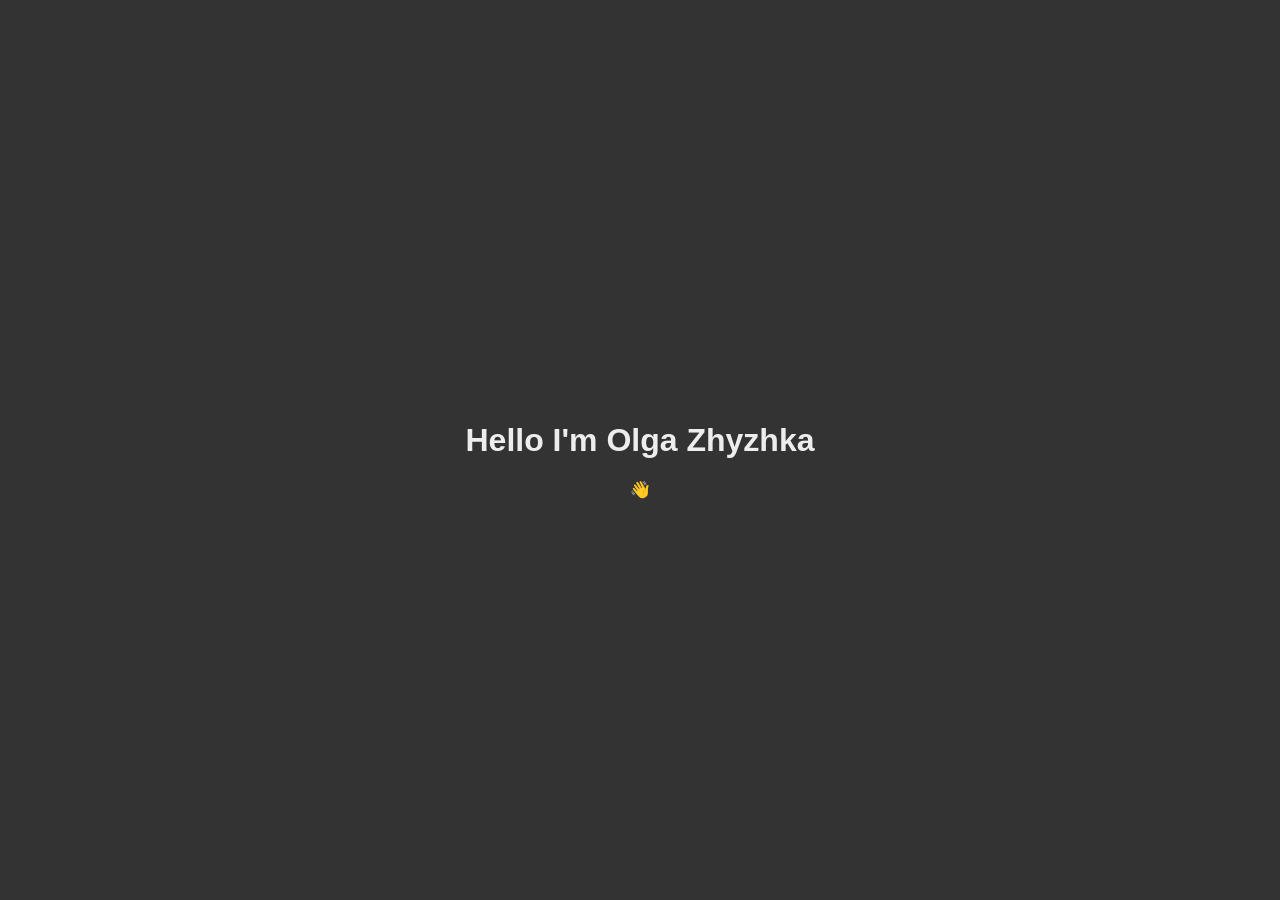
<file: index.html>
<!doctype html><html lang="en"><head><meta charset="UTF-8"/><meta http-equiv="X-UA-Compatible" content="IE=edge"/><meta name="viewport" content="width=device-width,initial-scale=1"/><title></title><link rel="preconnect" href="https://fonts.googleapis.com"/><link rel="preconnect" href="https://fonts.gstatic.com" crossorigin/><link href="https://fonts.googleapis.com/css2?family=Nunito+Sans:ital,wght@0,300;0,400;0,600;0,700;0,800;0,900;1,300;1,400;1,600;1,700;1,800;1,900&display=swap" rel="stylesheet"/><script defer="defer" src="js/app.js"></script><link href="css/main.b8c5ba50de60f61d71cf.css" rel="stylesheet"></head><body><h1>Hello I'm Olga Zhyzhka </h1><span class="anim">👋</span></body></html>
</file>
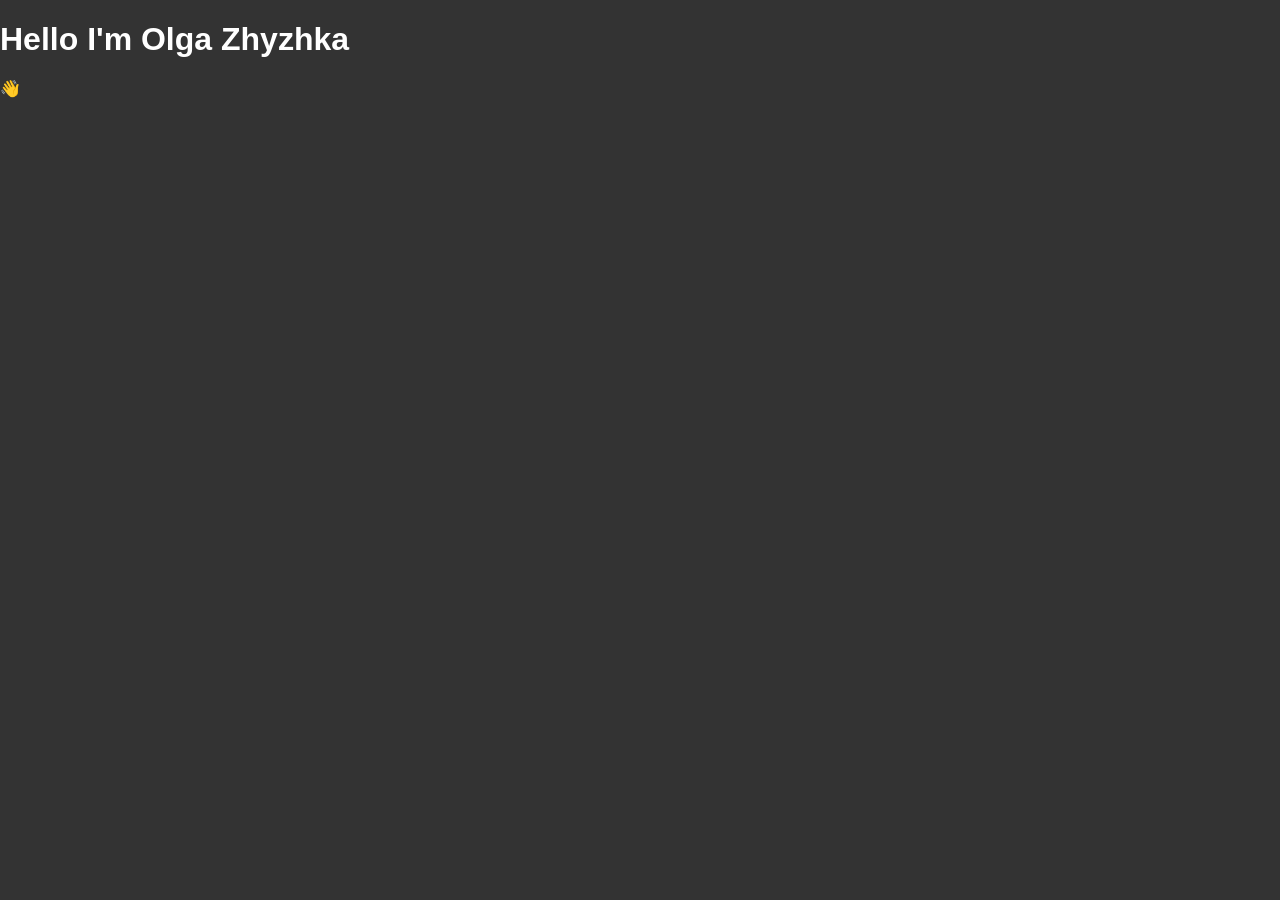
<file: public/index.html>
<!doctype html><html lang="en"><head><meta charset="UTF-8"/><meta http-equiv="X-UA-Compatible" content="IE=edge"/><meta name="viewport" content="width=device-width,initial-scale=1"/><title></title><link rel="preconnect" href="https://fonts.googleapis.com"/><link rel="preconnect" href="https://fonts.gstatic.com" crossorigin/><link href="https://fonts.googleapis.com/css2?family=Nunito+Sans:ital,wght@0,300;0,400;0,600;0,700;0,800;0,900;1,300;1,400;1,600;1,700;1,800;1,900&display=swap" rel="stylesheet"/><script defer="defer" src="js/app.js"></script><link href="css/main.b8c5ba50de60f61d71cf.css" rel="stylesheet"></head><body><h1>Hello I'm Olga Zhyzhka </h1></body></html>👋
</file>
<file: css/main.b8c5ba50de60f61d71cf.css>
:root{text-size-adjust:100%;-webkit-overflow-scrolling:auto;-webkit-touch-callout:none;line-height:1.15;overflow-y:auto}body{font-smooth:antialiased;margin:0;text-rendering:optimizeLegibility}body,html{min-height:100%}body *{-webkit-tap-highlight-color:rgba(255,255,255,0);-webkit-focus-ring-color:hsla(0,0%,100%,0);outline:none}*,:after,:before{box-sizing:border-box}a,img{-webkit-touch-callout:none;user-select:none}article,aside,figcaption,figure,footer,header,main,nav,section{display:block}figure{margin-bottom:1.5rem;margin-top:0}h1{font-size:2em;margin:.67em 0}hr{box-sizing:content-box;height:0;overflow:visible}pre{font-family:monospace,monospace;font-size:1em}abbr[title]{border-bottom:none;text-decoration:underline;text-decoration:underline dotted}b,strong{font-weight:bolder}code,kbd,samp{font-family:monospace,monospace;font-size:1em}small{font-size:80%}sub,sup{font-size:75%;line-height:0;position:relative;vertical-align:baseline}sub{bottom:-.25em}sup{top:-.5em}img,picture{border:0;height:auto;max-width:100%;vertical-align:bottom}button,input,optgroup,select,textarea{font-family:inherit;font-size:100%;line-height:1.15;margin:0}button,select{text-transform:none}[type=button],[type=reset],[type=submit],button{-webkit-appearance:button}[type=button]::-moz-focus-inner,[type=reset]::-moz-focus-inner,[type=submit]::-moz-focus-inner,button::-moz-focus-inner{border-style:none;padding:0}[type=button]:-moz-focusring,[type=reset]:-moz-focusring,[type=submit]:-moz-focusring,button:-moz-focusring{outline:1px dotted ButtonText}fieldset{padding:.35em .75em .625em}legend{box-sizing:border-box;color:inherit;display:table;max-width:100%;padding:0;white-space:normal}progress{vertical-align:baseline}textarea{overflow:auto}[type=number]::-webkit-inner-spin-button,[type=number]::-webkit-outer-spin-button{height:auto}[type=search]{-webkit-appearance:textfield;outline-offset:-2px}[type=search]::-webkit-search-decoration{-webkit-appearance:none}::-webkit-file-upload-button{-webkit-appearance:button;font:inherit}details{display:block}audio,video{display:inline-block}audio:not([controls]){display:none;height:0}summary{display:list-item}canvas{display:inline-block}svg:not(:root){overflow:hidden}[hidden]{display:none}.container{margin:0 auto;max-width:100%;padding-left:15px;padding-right:15px}@media screen and (min-width:1440px){.container{max-width:1240px}}.row{display:flex;flex-wrap:wrap;margin-left:-15px;margin-right:-15px}.row>.col,.row>[class*=col-]{min-height:1px;padding-left:15px;padding-right:15px;width:100%}.row-flush{margin-left:0;margin-right:0}.row-flush>.col,.row-flush>[class*=col-]{padding-left:0;padding-right:0}.row-start{justify-content:flex-start}.row-center{justify-content:center}.row-end{justify-content:flex-end}.row-around{justify-content:space-around}.row-between{justify-content:space-between}.row-align-center{align-items:center}@media screen and (min-width:428px){.row_xs-start{justify-content:flex-start}.row_xs-center{justify-content:center}.row_xs-end{justify-content:flex-end}.row_xs-around{justify-content:space-around}.row_xs-between{justify-content:space-between}.row_xs-align-center{align-items:center}}@media screen and (min-width:576px){.row_sm-start{justify-content:flex-start}.row_sm-center{justify-content:center}.row_sm-end{justify-content:flex-end}.row_sm-around{justify-content:space-around}.row_sm-between{justify-content:space-between}.row_sm-align-center{align-items:center}}@media screen and (min-width:768px){.row_md-start{justify-content:flex-start}.row_md-center{justify-content:center}.row_md-end{justify-content:flex-end}.row_md-around{justify-content:space-around}.row_md-between{justify-content:space-between}.row_md-align-center{align-items:center}}@media screen and (min-width:992px){.row_lg-start{justify-content:flex-start}.row_lg-center{justify-content:center}.row_lg-end{justify-content:flex-end}.row_lg-around{justify-content:space-around}.row_lg-between{justify-content:space-between}.row_lg-align-center{align-items:center}}@media screen and (min-width:1200px){.row_xl-start{justify-content:flex-start}.row_xl-center{justify-content:center}.row_xl-end{justify-content:flex-end}.row_xl-around{justify-content:space-around}.row_xl-between{justify-content:space-between}.row_xl-align-center{align-items:center}}@media screen and (min-width:1440px){.row_xxl-start{justify-content:flex-start}.row_xxl-center{justify-content:center}.row_xxl-end{justify-content:flex-end}.row_xxl-around{justify-content:space-around}.row_xxl-between{justify-content:space-between}.row_xxl-align-center{align-items:center}}.offset-0{margin-left:0}.order-1{order:1}.offset-1{margin-left:8.3333333333%}.order-2{order:2}.offset-2{margin-left:16.6666666667%}.order-3{order:3}.offset-3{margin-left:25%}.order-4{order:4}.offset-4{margin-left:33.3333333333%}.order-5{order:5}.offset-5{margin-left:41.6666666667%}.order-6{order:6}.offset-6{margin-left:50%}.order-7{order:7}.offset-7{margin-left:58.3333333333%}.order-8{order:8}.offset-8{margin-left:66.6666666667%}.order-9{order:9}.offset-9{margin-left:75%}.order-10{order:10}.offset-10{margin-left:83.3333333333%}.order-11{order:11}.offset-11{margin-left:91.6666666667%}.order-12{order:12}.offset-12{margin-left:100%}@media screen and (min-width:428px){.offset_xs-0{margin-left:0}.order_xs-1{order:1}.offset_xs-1{margin-left:8.3333333333%}.order_xs-2{order:2}.offset_xs-2{margin-left:16.6666666667%}.order_xs-3{order:3}.offset_xs-3{margin-left:25%}.order_xs-4{order:4}.offset_xs-4{margin-left:33.3333333333%}.order_xs-5{order:5}.offset_xs-5{margin-left:41.6666666667%}.order_xs-6{order:6}.offset_xs-6{margin-left:50%}.order_xs-7{order:7}.offset_xs-7{margin-left:58.3333333333%}.order_xs-8{order:8}.offset_xs-8{margin-left:66.6666666667%}.order_xs-9{order:9}.offset_xs-9{margin-left:75%}.order_xs-10{order:10}.offset_xs-10{margin-left:83.3333333333%}.order_xs-11{order:11}.offset_xs-11{margin-left:91.6666666667%}.order_xs-12{order:12}.offset_xs-12{margin-left:100%}}@media screen and (min-width:576px){.offset_sm-0{margin-left:0}.order_sm-1{order:1}.offset_sm-1{margin-left:8.3333333333%}.order_sm-2{order:2}.offset_sm-2{margin-left:16.6666666667%}.order_sm-3{order:3}.offset_sm-3{margin-left:25%}.order_sm-4{order:4}.offset_sm-4{margin-left:33.3333333333%}.order_sm-5{order:5}.offset_sm-5{margin-left:41.6666666667%}.order_sm-6{order:6}.offset_sm-6{margin-left:50%}.order_sm-7{order:7}.offset_sm-7{margin-left:58.3333333333%}.order_sm-8{order:8}.offset_sm-8{margin-left:66.6666666667%}.order_sm-9{order:9}.offset_sm-9{margin-left:75%}.order_sm-10{order:10}.offset_sm-10{margin-left:83.3333333333%}.order_sm-11{order:11}.offset_sm-11{margin-left:91.6666666667%}.order_sm-12{order:12}.offset_sm-12{margin-left:100%}}@media screen and (min-width:768px){.offset_md-0{margin-left:0}.order_md-1{order:1}.offset_md-1{margin-left:8.3333333333%}.order_md-2{order:2}.offset_md-2{margin-left:16.6666666667%}.order_md-3{order:3}.offset_md-3{margin-left:25%}.order_md-4{order:4}.offset_md-4{margin-left:33.3333333333%}.order_md-5{order:5}.offset_md-5{margin-left:41.6666666667%}.order_md-6{order:6}.offset_md-6{margin-left:50%}.order_md-7{order:7}.offset_md-7{margin-left:58.3333333333%}.order_md-8{order:8}.offset_md-8{margin-left:66.6666666667%}.order_md-9{order:9}.offset_md-9{margin-left:75%}.order_md-10{order:10}.offset_md-10{margin-left:83.3333333333%}.order_md-11{order:11}.offset_md-11{margin-left:91.6666666667%}.order_md-12{order:12}.offset_md-12{margin-left:100%}}@media screen and (min-width:992px){.offset_lg-0{margin-left:0}.order_lg-1{order:1}.offset_lg-1{margin-left:8.3333333333%}.order_lg-2{order:2}.offset_lg-2{margin-left:16.6666666667%}.order_lg-3{order:3}.offset_lg-3{margin-left:25%}.order_lg-4{order:4}.offset_lg-4{margin-left:33.3333333333%}.order_lg-5{order:5}.offset_lg-5{margin-left:41.6666666667%}.order_lg-6{order:6}.offset_lg-6{margin-left:50%}.order_lg-7{order:7}.offset_lg-7{margin-left:58.3333333333%}.order_lg-8{order:8}.offset_lg-8{margin-left:66.6666666667%}.order_lg-9{order:9}.offset_lg-9{margin-left:75%}.order_lg-10{order:10}.offset_lg-10{margin-left:83.3333333333%}.order_lg-11{order:11}.offset_lg-11{margin-left:91.6666666667%}.order_lg-12{order:12}.offset_lg-12{margin-left:100%}}@media screen and (min-width:1200px){.offset_xl-0{margin-left:0}.order_xl-1{order:1}.offset_xl-1{margin-left:8.3333333333%}.order_xl-2{order:2}.offset_xl-2{margin-left:16.6666666667%}.order_xl-3{order:3}.offset_xl-3{margin-left:25%}.order_xl-4{order:4}.offset_xl-4{margin-left:33.3333333333%}.order_xl-5{order:5}.offset_xl-5{margin-left:41.6666666667%}.order_xl-6{order:6}.offset_xl-6{margin-left:50%}.order_xl-7{order:7}.offset_xl-7{margin-left:58.3333333333%}.order_xl-8{order:8}.offset_xl-8{margin-left:66.6666666667%}.order_xl-9{order:9}.offset_xl-9{margin-left:75%}.order_xl-10{order:10}.offset_xl-10{margin-left:83.3333333333%}.order_xl-11{order:11}.offset_xl-11{margin-left:91.6666666667%}.order_xl-12{order:12}.offset_xl-12{margin-left:100%}}@media screen and (min-width:1440px){.offset_xxl-0{margin-left:0}.order_xxl-1{order:1}.offset_xxl-1{margin-left:8.3333333333%}.order_xxl-2{order:2}.offset_xxl-2{margin-left:16.6666666667%}.order_xxl-3{order:3}.offset_xxl-3{margin-left:25%}.order_xxl-4{order:4}.offset_xxl-4{margin-left:33.3333333333%}.order_xxl-5{order:5}.offset_xxl-5{margin-left:41.6666666667%}.order_xxl-6{order:6}.offset_xxl-6{margin-left:50%}.order_xxl-7{order:7}.offset_xxl-7{margin-left:58.3333333333%}.order_xxl-8{order:8}.offset_xxl-8{margin-left:66.6666666667%}.order_xxl-9{order:9}.offset_xxl-9{margin-left:75%}.order_xxl-10{order:10}.offset_xxl-10{margin-left:83.3333333333%}.order_xxl-11{order:11}.offset_xxl-11{margin-left:91.6666666667%}.order_xxl-12{order:12}.offset_xxl-12{margin-left:100%}}.col-1{flex:0 0 8.3333333333%;max-width:8.3333333333%}.col-2{flex:0 0 16.6666666667%;max-width:16.6666666667%}.col-3{flex:0 0 25%;max-width:25%}.col-4{flex:0 0 33.3333333333%;max-width:33.3333333333%}.col-5{flex:0 0 41.6666666667%;max-width:41.6666666667%}.col-6{flex:0 0 50%;max-width:50%}.col-7{flex:0 0 58.3333333333%;max-width:58.3333333333%}.col-8{flex:0 0 66.6666666667%;max-width:66.6666666667%}.col-9{flex:0 0 75%;max-width:75%}.col-10{flex:0 0 83.3333333333%;max-width:83.3333333333%}.col-11{flex:0 0 91.6666666667%;max-width:91.6666666667%}.col-12{flex:0 0 100%;max-width:100%}@media screen and (min-width:428px){.col_xs-1{flex:0 0 8.3333333333%;max-width:8.3333333333%}.col_xs-2{flex:0 0 16.6666666667%;max-width:16.6666666667%}.col_xs-3{flex:0 0 25%;max-width:25%}.col_xs-4{flex:0 0 33.3333333333%;max-width:33.3333333333%}.col_xs-5{flex:0 0 41.6666666667%;max-width:41.6666666667%}.col_xs-6{flex:0 0 50%;max-width:50%}.col_xs-7{flex:0 0 58.3333333333%;max-width:58.3333333333%}.col_xs-8{flex:0 0 66.6666666667%;max-width:66.6666666667%}.col_xs-9{flex:0 0 75%;max-width:75%}.col_xs-10{flex:0 0 83.3333333333%;max-width:83.3333333333%}.col_xs-11{flex:0 0 91.6666666667%;max-width:91.6666666667%}.col_xs-12{flex:0 0 100%;max-width:100%}}@media screen and (min-width:576px){.col_sm-1{flex:0 0 8.3333333333%;max-width:8.3333333333%}.col_sm-2{flex:0 0 16.6666666667%;max-width:16.6666666667%}.col_sm-3{flex:0 0 25%;max-width:25%}.col_sm-4{flex:0 0 33.3333333333%;max-width:33.3333333333%}.col_sm-5{flex:0 0 41.6666666667%;max-width:41.6666666667%}.col_sm-6{flex:0 0 50%;max-width:50%}.col_sm-7{flex:0 0 58.3333333333%;max-width:58.3333333333%}.col_sm-8{flex:0 0 66.6666666667%;max-width:66.6666666667%}.col_sm-9{flex:0 0 75%;max-width:75%}.col_sm-10{flex:0 0 83.3333333333%;max-width:83.3333333333%}.col_sm-11{flex:0 0 91.6666666667%;max-width:91.6666666667%}.col_sm-12{flex:0 0 100%;max-width:100%}}@media screen and (min-width:768px){.col_md-1{flex:0 0 8.3333333333%;max-width:8.3333333333%}.col_md-2{flex:0 0 16.6666666667%;max-width:16.6666666667%}.col_md-3{flex:0 0 25%;max-width:25%}.col_md-4{flex:0 0 33.3333333333%;max-width:33.3333333333%}.col_md-5{flex:0 0 41.6666666667%;max-width:41.6666666667%}.col_md-6{flex:0 0 50%;max-width:50%}.col_md-7{flex:0 0 58.3333333333%;max-width:58.3333333333%}.col_md-8{flex:0 0 66.6666666667%;max-width:66.6666666667%}.col_md-9{flex:0 0 75%;max-width:75%}.col_md-10{flex:0 0 83.3333333333%;max-width:83.3333333333%}.col_md-11{flex:0 0 91.6666666667%;max-width:91.6666666667%}.col_md-12{flex:0 0 100%;max-width:100%}}@media screen and (min-width:992px){.col_lg-1{flex:0 0 8.3333333333%;max-width:8.3333333333%}.col_lg-2{flex:0 0 16.6666666667%;max-width:16.6666666667%}.col_lg-3{flex:0 0 25%;max-width:25%}.col_lg-4{flex:0 0 33.3333333333%;max-width:33.3333333333%}.col_lg-5{flex:0 0 41.6666666667%;max-width:41.6666666667%}.col_lg-6{flex:0 0 50%;max-width:50%}.col_lg-7{flex:0 0 58.3333333333%;max-width:58.3333333333%}.col_lg-8{flex:0 0 66.6666666667%;max-width:66.6666666667%}.col_lg-9{flex:0 0 75%;max-width:75%}.col_lg-10{flex:0 0 83.3333333333%;max-width:83.3333333333%}.col_lg-11{flex:0 0 91.6666666667%;max-width:91.6666666667%}.col_lg-12{flex:0 0 100%;max-width:100%}}@media screen and (min-width:1200px){.col_xl-1{flex:0 0 8.3333333333%;max-width:8.3333333333%}.col_xl-2{flex:0 0 16.6666666667%;max-width:16.6666666667%}.col_xl-3{flex:0 0 25%;max-width:25%}.col_xl-4{flex:0 0 33.3333333333%;max-width:33.3333333333%}.col_xl-5{flex:0 0 41.6666666667%;max-width:41.6666666667%}.col_xl-6{flex:0 0 50%;max-width:50%}.col_xl-7{flex:0 0 58.3333333333%;max-width:58.3333333333%}.col_xl-8{flex:0 0 66.6666666667%;max-width:66.6666666667%}.col_xl-9{flex:0 0 75%;max-width:75%}.col_xl-10{flex:0 0 83.3333333333%;max-width:83.3333333333%}.col_xl-11{flex:0 0 91.6666666667%;max-width:91.6666666667%}.col_xl-12{flex:0 0 100%;max-width:100%}}@media screen and (min-width:1440px){.col_xxl-1{flex:0 0 8.3333333333%;max-width:8.3333333333%}.col_xxl-2{flex:0 0 16.6666666667%;max-width:16.6666666667%}.col_xxl-3{flex:0 0 25%;max-width:25%}.col_xxl-4{flex:0 0 33.3333333333%;max-width:33.3333333333%}.col_xxl-5{flex:0 0 41.6666666667%;max-width:41.6666666667%}.col_xxl-6{flex:0 0 50%;max-width:50%}.col_xxl-7{flex:0 0 58.3333333333%;max-width:58.3333333333%}.col_xxl-8{flex:0 0 66.6666666667%;max-width:66.6666666667%}.col_xxl-9{flex:0 0 75%;max-width:75%}.col_xxl-10{flex:0 0 83.3333333333%;max-width:83.3333333333%}.col_xxl-11{flex:0 0 91.6666666667%;max-width:91.6666666667%}.col_xxl-12{flex:0 0 100%;max-width:100%}}.hidden{display:none!important}@media screen and (max-width:427px){.hidden_xs-down{display:none!important}}@media screen and (min-width:428px){.hidden_xs-up{display:none!important}}@media screen and (max-width:575px){.hidden_sm-down{display:none!important}}@media screen and (min-width:576px){.hidden_sm-up{display:none!important}}@media screen and (max-width:767px){.hidden_md-down{display:none!important}}@media screen and (min-width:768px){.hidden_md-up{display:none!important}}@media screen and (max-width:991px){.hidden_lg-down{display:none!important}}@media screen and (min-width:992px){.hidden_lg-up{display:none!important}}@media screen and (max-width:1199px){.hidden_xl-down{display:none!important}}@media screen and (min-width:1200px){.hidden_xl-up{display:none!important}}@media screen and (max-width:1439px){.hidden_xxl-down{display:none!important}}@media screen and (min-width:1440px){.hidden_xxl-up{display:none!important}}.row>[class*=col-]{background-color:rgba(86,61,124,.35);border:1px solid rgba(86,61,124,.56);line-height:40px;min-height:40px}body{background-color:#ededed;font-family:-apple-system,BlinkMacSystemFont,Segoe UI,Roboto,Helvetica,Arial,sans-serif,Apple Color Emoji,Segoe UI Emoji,Segoe UI Symbol}.card{padding:1.25rem .875rem}body{height:100vh;background:#333;color:#ededed;display:flex;flex-direction:column;justify-content: center;align-items: center;}.anim{display: block;animation: hello 2s ease 0s 1 normal forwards;}@keyframes hello {
	0%,
	100% {
		transform: translateX(0%);
		transform-origin: 50% 50%;
	}

	15% {
		transform: translateX(-30px) rotate(-6deg);
	}

	30% {
		transform: translateX(15px) rotate(6deg);
	}

	45% {
		transform: translateX(-15px) rotate(-3.6deg);
	}

	60% {
		transform: translateX(9px) rotate(2.4deg);
	}

	75% {
		transform: translateX(-6px) rotate(-1.2deg);
	}
}
/*# sourceMappingURL=main.b8c5ba50de60f61d71cf.css.map*/
</file>
<file: public/css/main.b8c5ba50de60f61d71cf.css>
:root{text-size-adjust:100%;-webkit-overflow-scrolling:auto;-webkit-touch-callout:none;line-height:1.15;overflow-y:auto}body{font-smooth:antialiased;margin:0;text-rendering:optimizeLegibility}body,html{min-height:100%}body *{-webkit-tap-highlight-color:rgba(255,255,255,0);-webkit-focus-ring-color:hsla(0,0%,100%,0);outline:none}*,:after,:before{box-sizing:border-box}a,img{-webkit-touch-callout:none;user-select:none}article,aside,figcaption,figure,footer,header,main,nav,section{display:block}figure{margin-bottom:1.5rem;margin-top:0}h1{font-size:2em;margin:.67em 0}hr{box-sizing:content-box;height:0;overflow:visible}pre{font-family:monospace,monospace;font-size:1em}abbr[title]{border-bottom:none;text-decoration:underline;text-decoration:underline dotted}b,strong{font-weight:bolder}code,kbd,samp{font-family:monospace,monospace;font-size:1em}small{font-size:80%}sub,sup{font-size:75%;line-height:0;position:relative;vertical-align:baseline}sub{bottom:-.25em}sup{top:-.5em}img,picture{border:0;height:auto;max-width:100%;vertical-align:bottom}button,input,optgroup,select,textarea{font-family:inherit;font-size:100%;line-height:1.15;margin:0}button,select{text-transform:none}[type=button],[type=reset],[type=submit],button{-webkit-appearance:button}[type=button]::-moz-focus-inner,[type=reset]::-moz-focus-inner,[type=submit]::-moz-focus-inner,button::-moz-focus-inner{border-style:none;padding:0}[type=button]:-moz-focusring,[type=reset]:-moz-focusring,[type=submit]:-moz-focusring,button:-moz-focusring{outline:1px dotted ButtonText}fieldset{padding:.35em .75em .625em}legend{box-sizing:border-box;color:inherit;display:table;max-width:100%;padding:0;white-space:normal}progress{vertical-align:baseline}textarea{overflow:auto}[type=number]::-webkit-inner-spin-button,[type=number]::-webkit-outer-spin-button{height:auto}[type=search]{-webkit-appearance:textfield;outline-offset:-2px}[type=search]::-webkit-search-decoration{-webkit-appearance:none}::-webkit-file-upload-button{-webkit-appearance:button;font:inherit}details{display:block}audio,video{display:inline-block}audio:not([controls]){display:none;height:0}summary{display:list-item}canvas{display:inline-block}svg:not(:root){overflow:hidden}[hidden]{display:none}.container{margin:0 auto;max-width:100%;padding-left:15px;padding-right:15px}@media screen and (min-width:1440px){.container{max-width:1240px}}.row{display:flex;flex-wrap:wrap;margin-left:-15px;margin-right:-15px}.row>.col,.row>[class*=col-]{min-height:1px;padding-left:15px;padding-right:15px;width:100%}.row-flush{margin-left:0;margin-right:0}.row-flush>.col,.row-flush>[class*=col-]{padding-left:0;padding-right:0}.row-start{justify-content:flex-start}.row-center{justify-content:center}.row-end{justify-content:flex-end}.row-around{justify-content:space-around}.row-between{justify-content:space-between}.row-align-center{align-items:center}@media screen and (min-width:428px){.row_xs-start{justify-content:flex-start}.row_xs-center{justify-content:center}.row_xs-end{justify-content:flex-end}.row_xs-around{justify-content:space-around}.row_xs-between{justify-content:space-between}.row_xs-align-center{align-items:center}}@media screen and (min-width:576px){.row_sm-start{justify-content:flex-start}.row_sm-center{justify-content:center}.row_sm-end{justify-content:flex-end}.row_sm-around{justify-content:space-around}.row_sm-between{justify-content:space-between}.row_sm-align-center{align-items:center}}@media screen and (min-width:768px){.row_md-start{justify-content:flex-start}.row_md-center{justify-content:center}.row_md-end{justify-content:flex-end}.row_md-around{justify-content:space-around}.row_md-between{justify-content:space-between}.row_md-align-center{align-items:center}}@media screen and (min-width:992px){.row_lg-start{justify-content:flex-start}.row_lg-center{justify-content:center}.row_lg-end{justify-content:flex-end}.row_lg-around{justify-content:space-around}.row_lg-between{justify-content:space-between}.row_lg-align-center{align-items:center}}@media screen and (min-width:1200px){.row_xl-start{justify-content:flex-start}.row_xl-center{justify-content:center}.row_xl-end{justify-content:flex-end}.row_xl-around{justify-content:space-around}.row_xl-between{justify-content:space-between}.row_xl-align-center{align-items:center}}@media screen and (min-width:1440px){.row_xxl-start{justify-content:flex-start}.row_xxl-center{justify-content:center}.row_xxl-end{justify-content:flex-end}.row_xxl-around{justify-content:space-around}.row_xxl-between{justify-content:space-between}.row_xxl-align-center{align-items:center}}.offset-0{margin-left:0}.order-1{order:1}.offset-1{margin-left:8.3333333333%}.order-2{order:2}.offset-2{margin-left:16.6666666667%}.order-3{order:3}.offset-3{margin-left:25%}.order-4{order:4}.offset-4{margin-left:33.3333333333%}.order-5{order:5}.offset-5{margin-left:41.6666666667%}.order-6{order:6}.offset-6{margin-left:50%}.order-7{order:7}.offset-7{margin-left:58.3333333333%}.order-8{order:8}.offset-8{margin-left:66.6666666667%}.order-9{order:9}.offset-9{margin-left:75%}.order-10{order:10}.offset-10{margin-left:83.3333333333%}.order-11{order:11}.offset-11{margin-left:91.6666666667%}.order-12{order:12}.offset-12{margin-left:100%}@media screen and (min-width:428px){.offset_xs-0{margin-left:0}.order_xs-1{order:1}.offset_xs-1{margin-left:8.3333333333%}.order_xs-2{order:2}.offset_xs-2{margin-left:16.6666666667%}.order_xs-3{order:3}.offset_xs-3{margin-left:25%}.order_xs-4{order:4}.offset_xs-4{margin-left:33.3333333333%}.order_xs-5{order:5}.offset_xs-5{margin-left:41.6666666667%}.order_xs-6{order:6}.offset_xs-6{margin-left:50%}.order_xs-7{order:7}.offset_xs-7{margin-left:58.3333333333%}.order_xs-8{order:8}.offset_xs-8{margin-left:66.6666666667%}.order_xs-9{order:9}.offset_xs-9{margin-left:75%}.order_xs-10{order:10}.offset_xs-10{margin-left:83.3333333333%}.order_xs-11{order:11}.offset_xs-11{margin-left:91.6666666667%}.order_xs-12{order:12}.offset_xs-12{margin-left:100%}}@media screen and (min-width:576px){.offset_sm-0{margin-left:0}.order_sm-1{order:1}.offset_sm-1{margin-left:8.3333333333%}.order_sm-2{order:2}.offset_sm-2{margin-left:16.6666666667%}.order_sm-3{order:3}.offset_sm-3{margin-left:25%}.order_sm-4{order:4}.offset_sm-4{margin-left:33.3333333333%}.order_sm-5{order:5}.offset_sm-5{margin-left:41.6666666667%}.order_sm-6{order:6}.offset_sm-6{margin-left:50%}.order_sm-7{order:7}.offset_sm-7{margin-left:58.3333333333%}.order_sm-8{order:8}.offset_sm-8{margin-left:66.6666666667%}.order_sm-9{order:9}.offset_sm-9{margin-left:75%}.order_sm-10{order:10}.offset_sm-10{margin-left:83.3333333333%}.order_sm-11{order:11}.offset_sm-11{margin-left:91.6666666667%}.order_sm-12{order:12}.offset_sm-12{margin-left:100%}}@media screen and (min-width:768px){.offset_md-0{margin-left:0}.order_md-1{order:1}.offset_md-1{margin-left:8.3333333333%}.order_md-2{order:2}.offset_md-2{margin-left:16.6666666667%}.order_md-3{order:3}.offset_md-3{margin-left:25%}.order_md-4{order:4}.offset_md-4{margin-left:33.3333333333%}.order_md-5{order:5}.offset_md-5{margin-left:41.6666666667%}.order_md-6{order:6}.offset_md-6{margin-left:50%}.order_md-7{order:7}.offset_md-7{margin-left:58.3333333333%}.order_md-8{order:8}.offset_md-8{margin-left:66.6666666667%}.order_md-9{order:9}.offset_md-9{margin-left:75%}.order_md-10{order:10}.offset_md-10{margin-left:83.3333333333%}.order_md-11{order:11}.offset_md-11{margin-left:91.6666666667%}.order_md-12{order:12}.offset_md-12{margin-left:100%}}@media screen and (min-width:992px){.offset_lg-0{margin-left:0}.order_lg-1{order:1}.offset_lg-1{margin-left:8.3333333333%}.order_lg-2{order:2}.offset_lg-2{margin-left:16.6666666667%}.order_lg-3{order:3}.offset_lg-3{margin-left:25%}.order_lg-4{order:4}.offset_lg-4{margin-left:33.3333333333%}.order_lg-5{order:5}.offset_lg-5{margin-left:41.6666666667%}.order_lg-6{order:6}.offset_lg-6{margin-left:50%}.order_lg-7{order:7}.offset_lg-7{margin-left:58.3333333333%}.order_lg-8{order:8}.offset_lg-8{margin-left:66.6666666667%}.order_lg-9{order:9}.offset_lg-9{margin-left:75%}.order_lg-10{order:10}.offset_lg-10{margin-left:83.3333333333%}.order_lg-11{order:11}.offset_lg-11{margin-left:91.6666666667%}.order_lg-12{order:12}.offset_lg-12{margin-left:100%}}@media screen and (min-width:1200px){.offset_xl-0{margin-left:0}.order_xl-1{order:1}.offset_xl-1{margin-left:8.3333333333%}.order_xl-2{order:2}.offset_xl-2{margin-left:16.6666666667%}.order_xl-3{order:3}.offset_xl-3{margin-left:25%}.order_xl-4{order:4}.offset_xl-4{margin-left:33.3333333333%}.order_xl-5{order:5}.offset_xl-5{margin-left:41.6666666667%}.order_xl-6{order:6}.offset_xl-6{margin-left:50%}.order_xl-7{order:7}.offset_xl-7{margin-left:58.3333333333%}.order_xl-8{order:8}.offset_xl-8{margin-left:66.6666666667%}.order_xl-9{order:9}.offset_xl-9{margin-left:75%}.order_xl-10{order:10}.offset_xl-10{margin-left:83.3333333333%}.order_xl-11{order:11}.offset_xl-11{margin-left:91.6666666667%}.order_xl-12{order:12}.offset_xl-12{margin-left:100%}}@media screen and (min-width:1440px){.offset_xxl-0{margin-left:0}.order_xxl-1{order:1}.offset_xxl-1{margin-left:8.3333333333%}.order_xxl-2{order:2}.offset_xxl-2{margin-left:16.6666666667%}.order_xxl-3{order:3}.offset_xxl-3{margin-left:25%}.order_xxl-4{order:4}.offset_xxl-4{margin-left:33.3333333333%}.order_xxl-5{order:5}.offset_xxl-5{margin-left:41.6666666667%}.order_xxl-6{order:6}.offset_xxl-6{margin-left:50%}.order_xxl-7{order:7}.offset_xxl-7{margin-left:58.3333333333%}.order_xxl-8{order:8}.offset_xxl-8{margin-left:66.6666666667%}.order_xxl-9{order:9}.offset_xxl-9{margin-left:75%}.order_xxl-10{order:10}.offset_xxl-10{margin-left:83.3333333333%}.order_xxl-11{order:11}.offset_xxl-11{margin-left:91.6666666667%}.order_xxl-12{order:12}.offset_xxl-12{margin-left:100%}}.col-1{flex:0 0 8.3333333333%;max-width:8.3333333333%}.col-2{flex:0 0 16.6666666667%;max-width:16.6666666667%}.col-3{flex:0 0 25%;max-width:25%}.col-4{flex:0 0 33.3333333333%;max-width:33.3333333333%}.col-5{flex:0 0 41.6666666667%;max-width:41.6666666667%}.col-6{flex:0 0 50%;max-width:50%}.col-7{flex:0 0 58.3333333333%;max-width:58.3333333333%}.col-8{flex:0 0 66.6666666667%;max-width:66.6666666667%}.col-9{flex:0 0 75%;max-width:75%}.col-10{flex:0 0 83.3333333333%;max-width:83.3333333333%}.col-11{flex:0 0 91.6666666667%;max-width:91.6666666667%}.col-12{flex:0 0 100%;max-width:100%}@media screen and (min-width:428px){.col_xs-1{flex:0 0 8.3333333333%;max-width:8.3333333333%}.col_xs-2{flex:0 0 16.6666666667%;max-width:16.6666666667%}.col_xs-3{flex:0 0 25%;max-width:25%}.col_xs-4{flex:0 0 33.3333333333%;max-width:33.3333333333%}.col_xs-5{flex:0 0 41.6666666667%;max-width:41.6666666667%}.col_xs-6{flex:0 0 50%;max-width:50%}.col_xs-7{flex:0 0 58.3333333333%;max-width:58.3333333333%}.col_xs-8{flex:0 0 66.6666666667%;max-width:66.6666666667%}.col_xs-9{flex:0 0 75%;max-width:75%}.col_xs-10{flex:0 0 83.3333333333%;max-width:83.3333333333%}.col_xs-11{flex:0 0 91.6666666667%;max-width:91.6666666667%}.col_xs-12{flex:0 0 100%;max-width:100%}}@media screen and (min-width:576px){.col_sm-1{flex:0 0 8.3333333333%;max-width:8.3333333333%}.col_sm-2{flex:0 0 16.6666666667%;max-width:16.6666666667%}.col_sm-3{flex:0 0 25%;max-width:25%}.col_sm-4{flex:0 0 33.3333333333%;max-width:33.3333333333%}.col_sm-5{flex:0 0 41.6666666667%;max-width:41.6666666667%}.col_sm-6{flex:0 0 50%;max-width:50%}.col_sm-7{flex:0 0 58.3333333333%;max-width:58.3333333333%}.col_sm-8{flex:0 0 66.6666666667%;max-width:66.6666666667%}.col_sm-9{flex:0 0 75%;max-width:75%}.col_sm-10{flex:0 0 83.3333333333%;max-width:83.3333333333%}.col_sm-11{flex:0 0 91.6666666667%;max-width:91.6666666667%}.col_sm-12{flex:0 0 100%;max-width:100%}}@media screen and (min-width:768px){.col_md-1{flex:0 0 8.3333333333%;max-width:8.3333333333%}.col_md-2{flex:0 0 16.6666666667%;max-width:16.6666666667%}.col_md-3{flex:0 0 25%;max-width:25%}.col_md-4{flex:0 0 33.3333333333%;max-width:33.3333333333%}.col_md-5{flex:0 0 41.6666666667%;max-width:41.6666666667%}.col_md-6{flex:0 0 50%;max-width:50%}.col_md-7{flex:0 0 58.3333333333%;max-width:58.3333333333%}.col_md-8{flex:0 0 66.6666666667%;max-width:66.6666666667%}.col_md-9{flex:0 0 75%;max-width:75%}.col_md-10{flex:0 0 83.3333333333%;max-width:83.3333333333%}.col_md-11{flex:0 0 91.6666666667%;max-width:91.6666666667%}.col_md-12{flex:0 0 100%;max-width:100%}}@media screen and (min-width:992px){.col_lg-1{flex:0 0 8.3333333333%;max-width:8.3333333333%}.col_lg-2{flex:0 0 16.6666666667%;max-width:16.6666666667%}.col_lg-3{flex:0 0 25%;max-width:25%}.col_lg-4{flex:0 0 33.3333333333%;max-width:33.3333333333%}.col_lg-5{flex:0 0 41.6666666667%;max-width:41.6666666667%}.col_lg-6{flex:0 0 50%;max-width:50%}.col_lg-7{flex:0 0 58.3333333333%;max-width:58.3333333333%}.col_lg-8{flex:0 0 66.6666666667%;max-width:66.6666666667%}.col_lg-9{flex:0 0 75%;max-width:75%}.col_lg-10{flex:0 0 83.3333333333%;max-width:83.3333333333%}.col_lg-11{flex:0 0 91.6666666667%;max-width:91.6666666667%}.col_lg-12{flex:0 0 100%;max-width:100%}}@media screen and (min-width:1200px){.col_xl-1{flex:0 0 8.3333333333%;max-width:8.3333333333%}.col_xl-2{flex:0 0 16.6666666667%;max-width:16.6666666667%}.col_xl-3{flex:0 0 25%;max-width:25%}.col_xl-4{flex:0 0 33.3333333333%;max-width:33.3333333333%}.col_xl-5{flex:0 0 41.6666666667%;max-width:41.6666666667%}.col_xl-6{flex:0 0 50%;max-width:50%}.col_xl-7{flex:0 0 58.3333333333%;max-width:58.3333333333%}.col_xl-8{flex:0 0 66.6666666667%;max-width:66.6666666667%}.col_xl-9{flex:0 0 75%;max-width:75%}.col_xl-10{flex:0 0 83.3333333333%;max-width:83.3333333333%}.col_xl-11{flex:0 0 91.6666666667%;max-width:91.6666666667%}.col_xl-12{flex:0 0 100%;max-width:100%}}@media screen and (min-width:1440px){.col_xxl-1{flex:0 0 8.3333333333%;max-width:8.3333333333%}.col_xxl-2{flex:0 0 16.6666666667%;max-width:16.6666666667%}.col_xxl-3{flex:0 0 25%;max-width:25%}.col_xxl-4{flex:0 0 33.3333333333%;max-width:33.3333333333%}.col_xxl-5{flex:0 0 41.6666666667%;max-width:41.6666666667%}.col_xxl-6{flex:0 0 50%;max-width:50%}.col_xxl-7{flex:0 0 58.3333333333%;max-width:58.3333333333%}.col_xxl-8{flex:0 0 66.6666666667%;max-width:66.6666666667%}.col_xxl-9{flex:0 0 75%;max-width:75%}.col_xxl-10{flex:0 0 83.3333333333%;max-width:83.3333333333%}.col_xxl-11{flex:0 0 91.6666666667%;max-width:91.6666666667%}.col_xxl-12{flex:0 0 100%;max-width:100%}}.hidden{display:none!important}@media screen and (max-width:427px){.hidden_xs-down{display:none!important}}@media screen and (min-width:428px){.hidden_xs-up{display:none!important}}@media screen and (max-width:575px){.hidden_sm-down{display:none!important}}@media screen and (min-width:576px){.hidden_sm-up{display:none!important}}@media screen and (max-width:767px){.hidden_md-down{display:none!important}}@media screen and (min-width:768px){.hidden_md-up{display:none!important}}@media screen and (max-width:991px){.hidden_lg-down{display:none!important}}@media screen and (min-width:992px){.hidden_lg-up{display:none!important}}@media screen and (max-width:1199px){.hidden_xl-down{display:none!important}}@media screen and (min-width:1200px){.hidden_xl-up{display:none!important}}@media screen and (max-width:1439px){.hidden_xxl-down{display:none!important}}@media screen and (min-width:1440px){.hidden_xxl-up{display:none!important}}.row>[class*=col-]{background-color:rgba(86,61,124,.35);border:1px solid rgba(86,61,124,.56);line-height:40px;min-height:40px}body{background-color:#ededed;font-family:-apple-system,BlinkMacSystemFont,Segoe UI,Roboto,Helvetica,Arial,sans-serif,Apple Color Emoji,Segoe UI Emoji,Segoe UI Symbol}.card{padding:1.25rem .875rem}body{background:#333;color:#fff}
/*# sourceMappingURL=main.b8c5ba50de60f61d71cf.css.map*/
</file>
